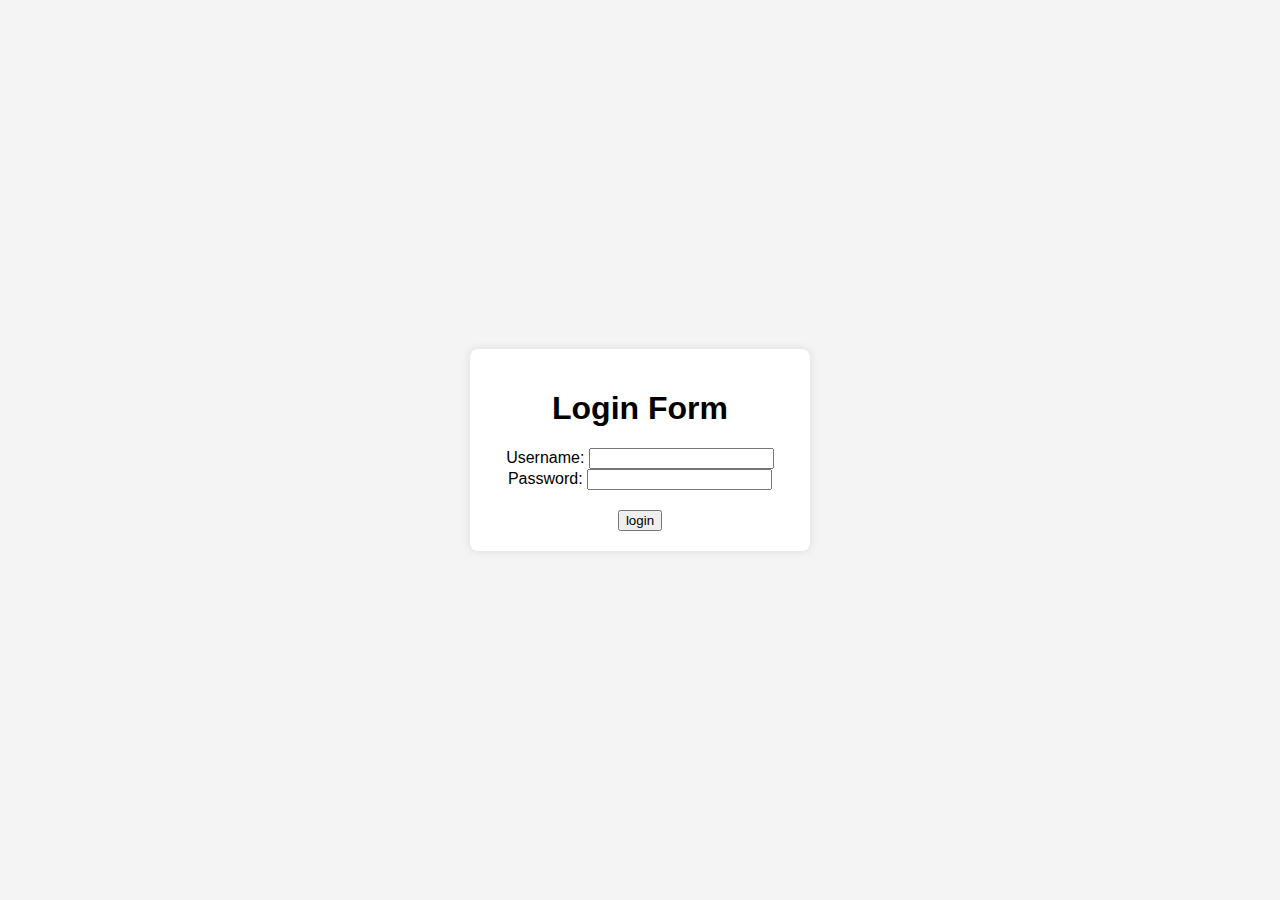
<file: sport buddy/index.html>
<!DOCTYPE html>
<html lang="en">
<head>
    <meta charset="UTF-8">
    <meta name="viewport" content="width=device-width, initial-scale=1.0">
    <title>login form</title>
    <style>
         body {
            font-family: Arial, sans-serif;
            background-color: #f4f4f4;
            margin: 0;
            display: flex;
            justify-content: center;
            align-items: center;
            height: 100vh;
        }

        .container {
            background-color: #fff;
            padding: 20px;
            border-radius: 8px;
            box-shadow: 0 0 10px rgba(0, 0, 0, 0.1);
            width: 300px;
            text-align: center;
        }

        .container h2 {
            color: #333;
        }

        .login-form {
            margin-top: 20px;
        }

        .form-group {
            margin-bottom: 15px;
        }
        .form-group label {
            display: block;
            margin-bottom: 5px;
            color: #555;
        }
        

        .form-group input {
            width: 100%;
            padding: 8px;
            box-sizing: border-box;
            border: 1px solid #ccc;
            border-radius: 4px;
        }

        .form-group button {
            background-color: #4caf50;
            color: #fff;
            padding: 10px;
            border: none;
            border-radius: 4px;
            cursor: pointer;
        }
    .login-form button:hover {
            background-color: #45a049;
        }


       
    </style>
    </head>
    <body>
        <div class="container">
    <h1>Login Form</h1>
    <form class="login-form">
        <div class="login">
            <label for="username">Username:</label>
            <input type="text" id="username" name="username" required>

        </div>
        <div class="Login-form">
            <labe for="pasword">Password:</label>
                <input type="password" id="password" name="password" requrid>

        </div>
        <div class="login-form">
            <button type="submit">login</button>
        </div>

    </form>
    </div>
</head>
<body>
    
</body>
</html>
</file>
